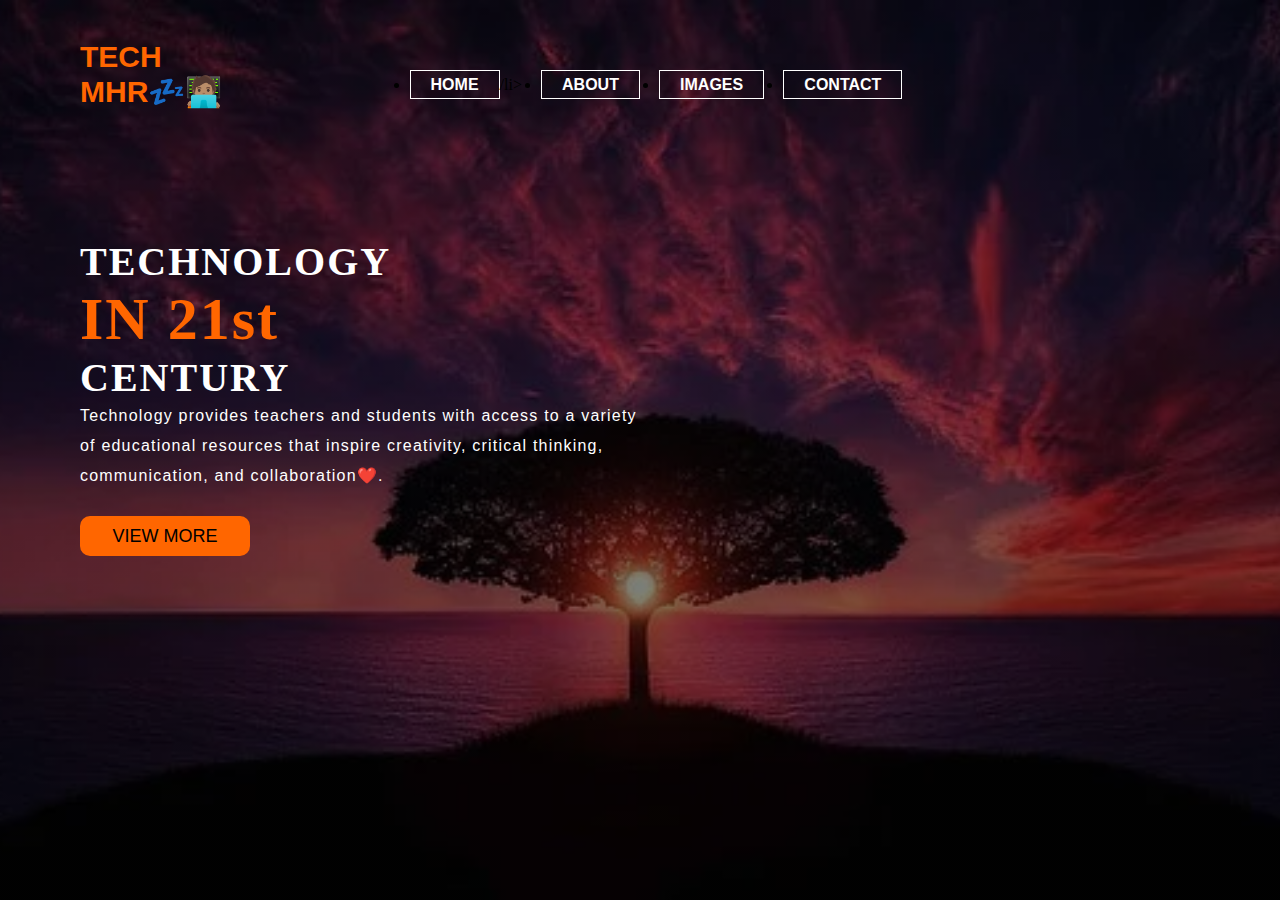
<file: first project/index.html>
<!DOCTYPE htmlg>
<html lang="en">
    <head>
        <title>SCIENCE AND TECHNOLOGY</title>
        <link rel="stylesheet" type="text/css" href="style.css">
    </head>
    <body>
        <div class="main">
            <div class="navbar">
                <div class="icon">
                    <h2 class="logo"> TECH <br> MHR💤🧑🏽‍💻 </h2>
                 </div>
    </body>
</html>
        <div class="menu">
            <ul>
        </div>

        <div class="content">
            <h1>TECHNOLOGY<br><span>IN 21st</span><br>CENTURY</h1>
            <p class="par">Technology provides teachers and students with access to a variety<br> of educational
                resources that inspire creativity, critical thinking,<br> communication, and collaboration❤️.</p>

                <button class="cn"><a href="VIEW MORE.html">VIEW MORE</a></button>
      </div>
    </div>
    <ul>
        <div class="nxtm">
          <li><a
        href="index.html">HOME</a>/li>
        <li><a href="ABOUT.html">ABOUT</a></li>
        <li><a href="IMAGES.html">IMAGES</a></li>
        <li><a href="CONTACT.html">CONTACT</a></li>
          </div>
    </ul>
 </body>
 </html>
</file>
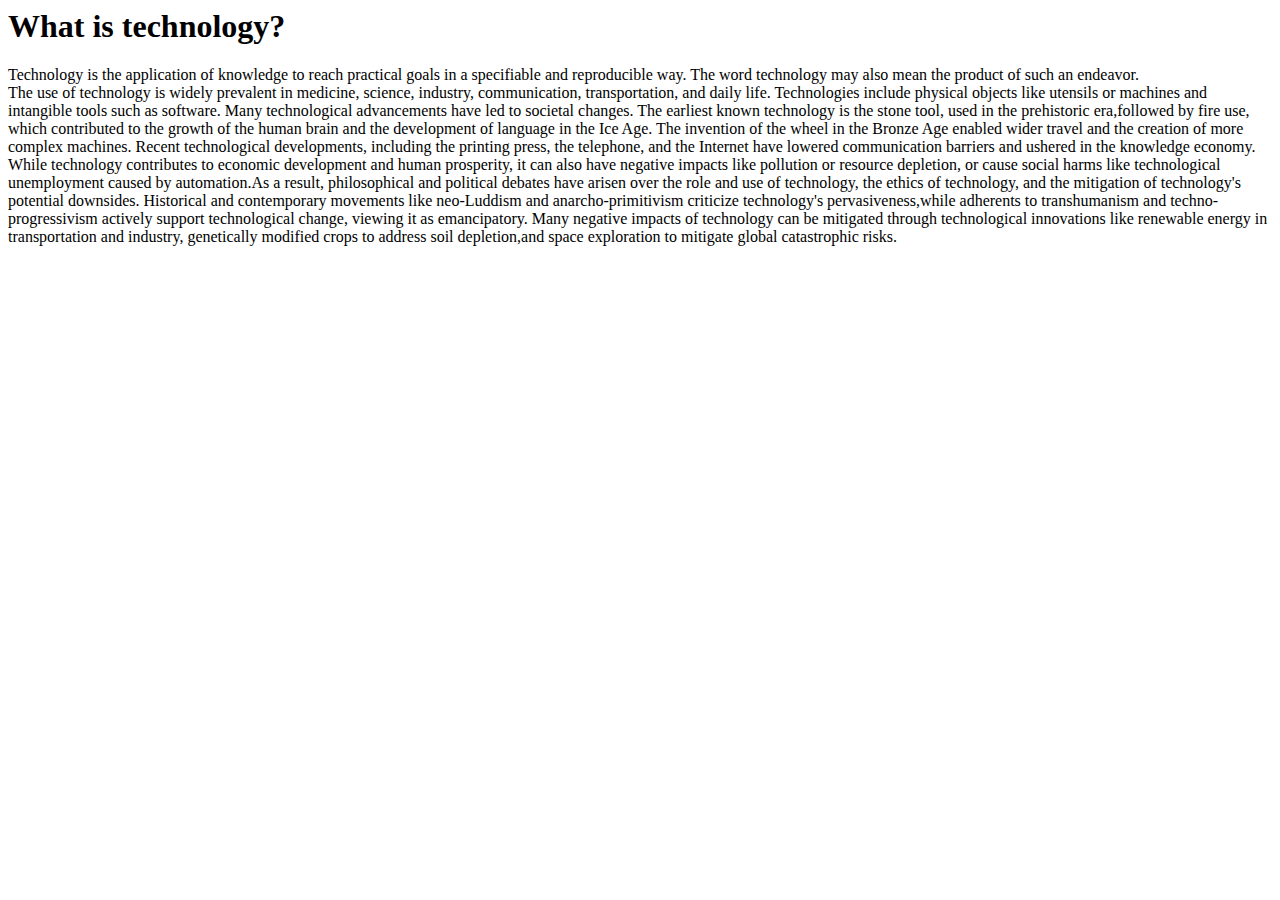
<file: first project/VIEW MORE.html>
<html>
    <h1>What is technology?</h1>
    <p class="par">Technology is the application of knowledge to reach practical goals in a specifiable and reproducible way. The word technology may also mean the product of such an endeavor.<br> The use of technology is widely prevalent in medicine, science, industry, communication, transportation, and daily life. Technologies include physical objects like utensils or machines and intangible tools such as software.

        Many technological advancements have led to societal changes. The earliest known technology is the stone tool, used in the prehistoric era,followed by fire use, which contributed to the growth of the human brain and the development of language in the Ice Age. The invention of the wheel in the Bronze Age enabled wider travel and the creation of more complex machines. Recent technological developments, including the printing press, the telephone, and the Internet have lowered communication barriers and ushered in the knowledge economy.
        
        While technology contributes to economic development and human prosperity, it can also have negative impacts like pollution or resource depletion, or cause social harms like technological unemployment caused by automation.As a result, philosophical and political debates have arisen over the role and use of technology, the ethics of technology, and the mitigation of technology's potential downsides. Historical and contemporary movements like neo-Luddism and anarcho-primitivism criticize technology's pervasiveness,while adherents to transhumanism and techno-progressivism actively support technological change, viewing it as emancipatory. Many negative impacts of technology can be mitigated through technological innovations like renewable energy in transportation and industry, genetically modified crops to address soil depletion,and space exploration to mitigate global catastrophic risks.</p>
        <div font-size: 20px;>
        </div>
</html>
</file>
<file: first project/style.css>
*{
    margin: 0; 
    padding: 0;
}
.main{
    width: 100%;
    background: linear-gradient(to top,rgba(0,0,0,0.5)50%,rgba(0,0,0,0.5)50%),url(home.jpg);
    background-position: center;
    height: 100vh;
    background-size: cover;
}
.navbar{
    width: 1200px;
    height: 75px;
    margin: auto;
}
.icon{
    width: 200px;
    float: left;
    height: 70px;
}
.logo{
    color: #ff6600;
    font-size: 30px;
    font-family: Arial;
    padding-left: 40px; 
    float: left;
    padding-top: 40px;
}
.menu{
    width: 400px;
    float: left;
    height: 70px;
}

.content{
    width: 1200px;
    min-height: 100vh;
    margin: auto;
    color: #fff;
    position: absolute;
}

.content h1{
    font-family: 'Times New Romman';
    font-size: 40px;
    padding-left: 40px;
    padding-top: 130px;
    margin-top: 9%;
    letter-spacing: 2px;
}
.content .par{
    padding-left: 40px;
    padding-bottom: 25px;
    font-family: arial;
    letter-spacing: 1.2px;
    line-height: 30px;
}

.content .cn{
    width: 170px;
    height: 40px;
    background: #ff6600;
    border: none;
    margin-bottom: 10px;
    margin-left: 40px;
    font-size: 18px;
    border-radius: 10px;
    cursor: pointer;
}

.content .cn a{
    text-decoration: none;
    color: #000;
    transition: .3s ease;
}

.cn:hover{
    background-color:#fff ;
}

.content span{
    color: #ff6600;
    font-size: 60px;
}

.nxtm{
    width: 40%;
    float: left;
    display: inline-flex ; 
    justify-content: space-around;
    align-items: center;
    position: relative;
    padding-left: 400px;
    padding-top: 1px;
}

.nxtm a{
    text-decoration: none;
    color: #fff;
    padding: 5px 20px;
    border: 1px solid #fff;
    font-family: arial;
    font-weight: bold;
    transition: 0.4s ease-in-out;
} 
.nxtm a:hover{
    background: #fff;
    background-color: #000;
 }
</file>
